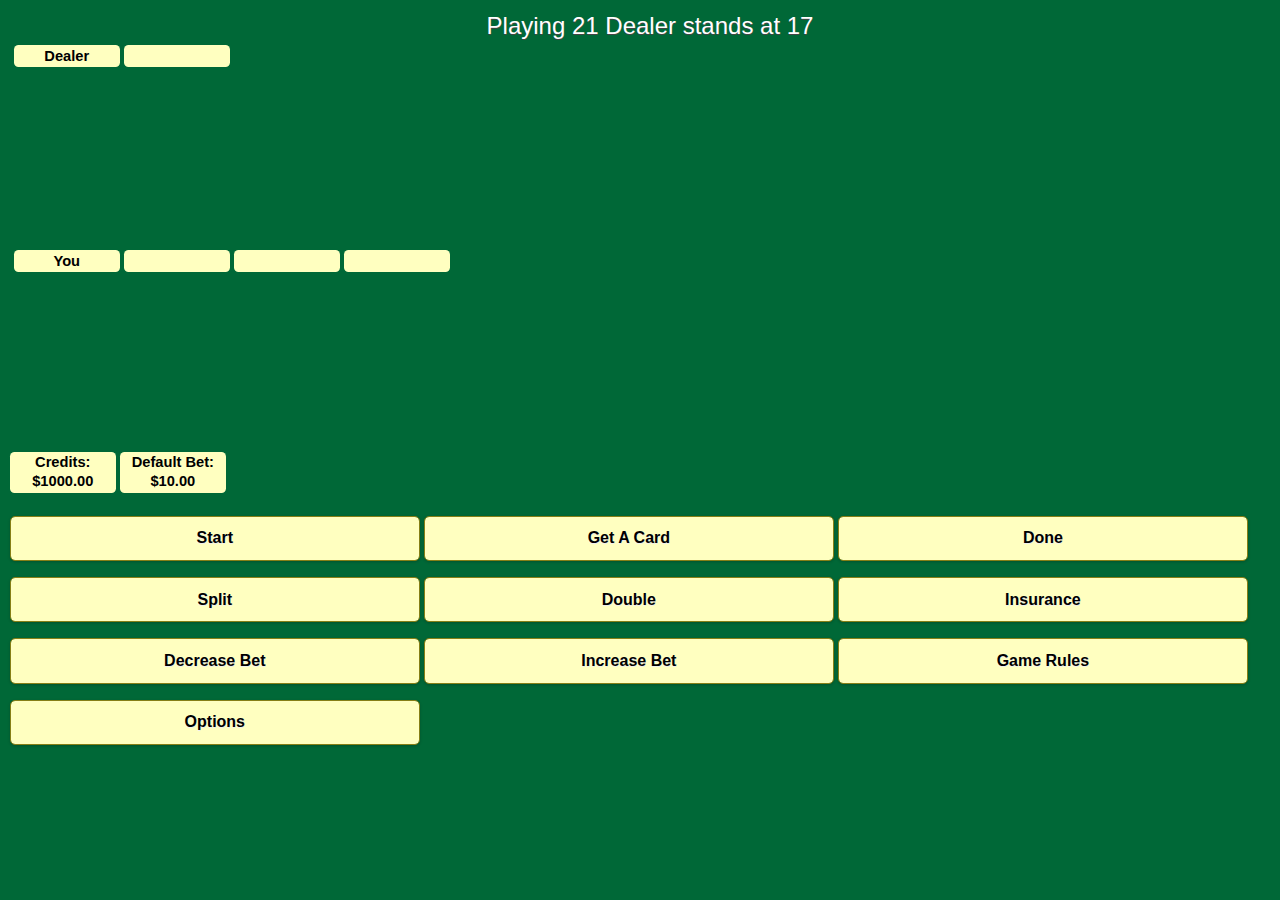
<file: index.html>
<!doctype html>
<!-- saved from url=(0051)http://www.brainjar.com/js/blackjack/blackjack.html -->
<html xmlns="http://www.w3.org/1999/xhtml" xml:lang="en" lang="en">
<head><meta http-equiv="Content-Type" content="text/html; charset=UTF-8">
<title>Math 21</title>
<link href="css/jquery.mobile-1.4.4.css" rel="stylesheet" type="text/css">
<link href="css/jquery.mobile.external-png-1.4.4.css" rel="stylesheet" type="text/css">
<link href="css/jquery.mobile.inline-png-1.4.4.css" rel="stylesheet" type="text/css">
<link href="css/jquery.mobile.icons-1.4.4.css" rel="stylesheet" type="text/css">
<link href="css/jquery.mobile.structure-1.4.4.css" rel="stylesheet" type="text/css">
<link href="css/math21.css" rel="stylesheet" type="text/css">
<link href="css/default.css" rel="stylesheet" type="text/css">
<script src="js/jquery-1.11.1.min.js"></script>
<script src="js/jquery.mobile-1.4.4.js"></script>
<script src="js/main.js"></script>
</head>
<body>


<div data-role="page" id="game">

    <div id="title" class="title"></div>
    <!-- Dealer's area. -->

    <div id="dealer" class="playingField">
        <span class="textBox name">Dealer</span>
        <span id="dealerScore" class="textBox">&nbsp;</span>
        <div id="dealerCards" class="cardArea"></div>
    </div>

    <!-- Main player's area. -->

    <div id="player0" class="playingField">
        <span class="textBox name">You</span>
        <span id="player0Score" class="textBox">&nbsp;</span>
        <span id="player0Bet" class="textBox dollars">&nbsp;</span>
        <span id="player0Result" class="textBox result">&nbsp;</span>
        <div id="player0Cards" class="cardArea"></div>
    </div>

    <!-- Areas for the player's split hands. -->

    <div id="player1" class="playingField" style="display:none;">
        <span class="textBox name">You</span>
        <span id="player1Score" class="textBox">&nbsp;</span>
        <span id="player1Bet" class="textBox dollars">&nbsp;</span>
        <span id="player1Result" class="textBox result">&nbsp;</span>
        <div id="player1Cards" class="cardArea"></div>
    </div>

    <div id="player2" class="playingField" style="display:none;">
        <span class="textBox name">You</span>
        <span id="player2Score" class="textBox">&nbsp;</span>
        <span id="player2Bet" class="textBox dollars">&nbsp;</span>
        <span id="player2Result" class="textBox result">&nbsp;</span>
        <div id="player2Cards" class="cardArea"></div>
    </div>

    <div id="player3" class="playingField" style="display:none;">
        <span class="textBox name">You</span>
        <span id="player3Score" class="textBox">&nbsp;</span>
        <span id="player3Bet" class="textBox dollars">&nbsp;</span>
        <span id="player3Result" class="textBox result">&nbsp;</span>
        <div id="player3Cards" class="cardArea"></div>
    </div>

    <!-- Game buttons. -->
<span id="credits" class="textBox dollars">Credits: $1000.00</span>
<span id="default" class="textBox dollars">Default Bet: $10.00</span>

    <div id="controlsArea">
        

        <button id="deal" data-role="button" onclick="startRound();">
           Start 
        </button>

        <button id="hit" data-role="button" onclick="playerHit();">
            Get A Card
        </button>

        <button id="stand" onclick="playerStand();">
            Done
        </button>

        <button id="split" onclick="playerSplit();">
            Split
        </button>

        <button id="double" onclick="playerDouble();">
            Double
        </button>

        <button id="insurance" onclick="offerInsurance();">
            Insurance
        </button>

        <button id="decrease" onclick="changeBet(-5);">
            Decrease Bet
        </button>

        <button id="increase" onclick="changeBet(+5);">
            Increase Bet
        </button>

        <button id="rules" onclick="window.location = '#rulesBox';">
            Game Rules
        </button>

        <button id="options" onclick="window.location = '#optionsDialog';showOptions();">
            Options
        </button>
    </div>
    <audio id="winAudio" src="audio/win.mp3"></audio>
    <audio id="loseAudio" src="audio/lose.mp3"></audio>
</div>

<div id="rulesBox" data-role="page">
    <button id="okRules" data-role="button" onclick="window.location = '#game';">
        OK
    </button>
    <div>
        <h3>Blackjack Rules</h3>

        <h4>Object</h4>

        <p>Blackjack is a betting game played against a dealer. The object is score
        more points than the dealer without going over 21.</p>

        <h4>Scoring</h4>

        <p>Points are totaled for each card in a hand. Face cards (Jack, Queen and
        King) count as 10 points, Aces may be counted as either one or 11. All other
        cards are counted according to their numeric value.</p>

        <p><i>When Aces are present in a hand, the total displayed to its right
        represents the highest score, not over 21, that could be made from those
        cards.</i></p>

        <h4>Game Play</h4>

        <p>To begin a round, the player places a bet (by hitting the "Deal" button)
        and both the player and the dealer are dealt two cards. The dealer's first
        card is dealt face down while all other cards are dealt face up.</p>

        <p>If the first two cards in a hand total 21, it's called a "blackjack" or
        "natural." The player wins with a blackjack unless the dealer also has a
        blackjack. If the dealer has a blackjack and the player doesn't, the player
        loses. If both have a blackjack, it is a tie ("push"). In any case, the round
        is over.</p>

        <p>When neither the dealer nor the player have blackjack, the player may take
        additional cards, one at a time ("hit"), until he or she reaches 21 or goes
        over ("busts"). The player may stop at any time ("stand"). The player loses
        if he or she busts.</p>

        <p>Otherwise, once the player stands, it is the dealer's turn and the
        dealer's down card is revealed. The dealer must hit if the point total is
        less than 17 and continue hitting until reaching 17 or more. If the dealer
        busts, the player wins.</p>

        <p>If neither the player or dealer busts, the player wins if his or her total
        is higher than the dealer's. If they tie, it is a push.</p>

        <h4>Betting</h4>

        <p>The player starts with $1000.00 credit (strictly play money) and may bet
        any amount between $5.00 and $100.00 in increments of $5.00. The player may
        change this bet amount between rounds.</p>

        <p>If the player wins with a blackjack, his or her bet is paid off at 3 to 2.
        Otherwise, the player is paid even money for a win. In the event of a push,
        the player's bet is returned.</p>

        <p>Note that a hand of three or more cards totaling 21 is not considered
        a blackjack. That is, if the player reaches 21 by hitting on a hand it is not
        an automatic win. If the player does win with such a hand, the bet is paid at
        even money.</p>

        <h4>Special Plays</h4>

        <p>After the initial deal, if neither the player nor dealer has a blackjack,
        the player has some additional options:</p>

        <ul>
            <li>The player may "split" if he or she has a pair (two cards of identical
            value, this includes any two face cards or a ten and any face card). See
            <i>Splits</i> below for details.</li>
            <li>The player may "double down," meaning that the player doubles his or
            her current bet and receives one and only one additional card.</li>
            <li>The player may "surrender," forfeiting the round and losing half of his
            or her original bet.</li>
        </ul>

        <p><i>Buttons are automatically enabled and disabled depending on what
        actions or options are valid at any point in the game according to the
        rules.</i></p>

        <h4>Insurance</h4>

        <p>On the initial deal, if the dealer's up card is an Ace, the player is
        offered "insurance." This is a side bet equal to half of the player's
        original bet. If the player buys insurance and the dealer has blackjack, the
        player is paid 2 to 1 on this side bet. If the player buys insurance and the
        dealer does not have blackjack, the side bet is lost. In either case, the
        round continues as before with the player's original bet.</p>

        <p><i>When prompted to buy insurance, click "OK" to purchase or "Cancel"
        to decline.</i></p>

        <h4>Splits</h4>

        <p>When the player is dealt a pair, he or she may split. One card is removed
        and placed in a new hand with a bet equal to the amount of the player's
        original bet.</p>

        <p>The split hands are then played individually as follows:</p>

        <ul>
            <li>An additional card is dealt to the hand.</li>
            <li>If Aces are split, only one additional card is given to each hand (see
            <i>House Rules</i> below). The player may not hit, split or double down
            afterwards.</li>
            <li>Otherwise, after the second card has been dealt the hand may be played
            as before (hit, stand, double down, etc.) except that the player may not
            surrender on a split hand.</li>
            <li>Pairs (other than Aces) may be resplit but there is a limit to the
            total number of times the player can split (see <i>House Rules</i>
            below).</li>
        </ul>

        <p>Once the player completes the first split hand (stands, doubles down or
        busts), the next hand is played and so on until all split hands have been
        played. Play then moves to the dealer as before.</p>

        <p>Note: If the additional card dealt to a split hand makes a total of 21, it
        is <i>not</i> considered a blackjack. In other words, it will pay at even
        money if the hand wins.</p>

        <p><i>When the player splits, the hand currently in play will be
        highlighted.</i></p>

        <p>Once the dealer busts or stands, each split hand is individually compared
        to the dealer's to determine a win, loss or push for the player. It is
        possible, for example, to beat the dealer on one hand but lose on the
        other.</p>

        <h4>House Rules</h4>

        <p>Blackjack rules can vary. The rules used in this game are based on typical
        Las Vegas casino rules:</p>

        <ul>
            <li>A four deck shoe is used. The player is notified whenever a new deck is
            put into play.</li>
            <li>The dealer may not hit on a soft 17, that is, when the dealer has a
            total of 17 using an Ace counted as 11.</li>
            <li>The player may double down on any initial two card hand.</li>
            <li>The player may split up to three times in any round (giving a possible
            total of four separate hands).</li>
            <li>If the player splits on Aces, only one additional card will be dealt to
            each split hand.</li>
            <li>Aces may not be resplit.</li>
        </ul>
    </div>
    <button id="okRules2" data-role="button" onclick="window.location = '#game';">
        OK
    </button>
</div>
<div id="optionsDialog" data-role="page">
    <div>
        <div>
            <label for="reshuffleOnDeal">Shuffle On Deal</label>
            <select name="reshuffleOnDeal" id="reshuffleOnDeal" data-role="flipswitch">
                <option value="off">Off</option>
                <option value="on">On</option>
            </select>
        </div>
        <div>
            <label for="numberOfDecks">Number of Decks</label>
            <input 
                type="range"
                id="numberOfDecks"
                min="1"
                max="6"
                step="1"
                oninput="saveOptions();"
            >
        </div>
        <div>
            <label for="targetNumberCount">Target Number</label>
            <input 
                type="range"
                id="targetNumber"
                min="15"
                max="45"
                step="1"
                oninput="saveOptions();"
            >
        </div>
        <div>
            <fieldset data-role="controlgroup" data-type="horizontal" id="aceValue">
                <legend>Ace Value</legend>
                <input type="radio" name="aceValue" id="aceValue0" value="standard">
                <label for="aceValue0">One or Eleven</label>
                <input type="radio" name="aceValue" id="aceValue1" value="kids">
                <label for="aceValue1">One</label>
            </fieldset>
        </div>
        <div>
            <label for="split">Show Split</label>
            <select name="split" id="showSplit" data-role="flipswitch">
                <option value="off">Off</option>
                <option value="on">On</option>
            </select>
        </div>
        <div>
            <label for="showDouble">Show Double</label>
            <select name="showDouble" id="showDouble" data-role="flipswitch">
                <option value="off">Off</option>
                <option value="on">On</option>
            </select>
        </div>
        <div>
            <label for="showInsurance">Show Insurance</label>
            <select name="showInsurance" id="showInsurance" data-role="flipswitch">
                <option value="off">Off</option>
                <option value="on">On</option>
            </select>
        </div>
        <div>
            <label for="showBetting">Show Betting</label>
            <select name="showBetting" id="showBetting" data-role="flipswitch">
                <option value="off">Off</option>
                <option value="on">On</option>
            </select>
        </div>
        <div>
            <label for="showCount">Show Card Counts</label>
            <select name="showCount" id="showCount" data-role="flipswitch">
                <option value="off">Off</option>
                <option value="on">On</option>
            </select>
        </div>
        <button id="saveOptions" data-role="button" onclick="closeOptions();">
            Save
        </button>

    </div>
</div>

</body></html>
</file>
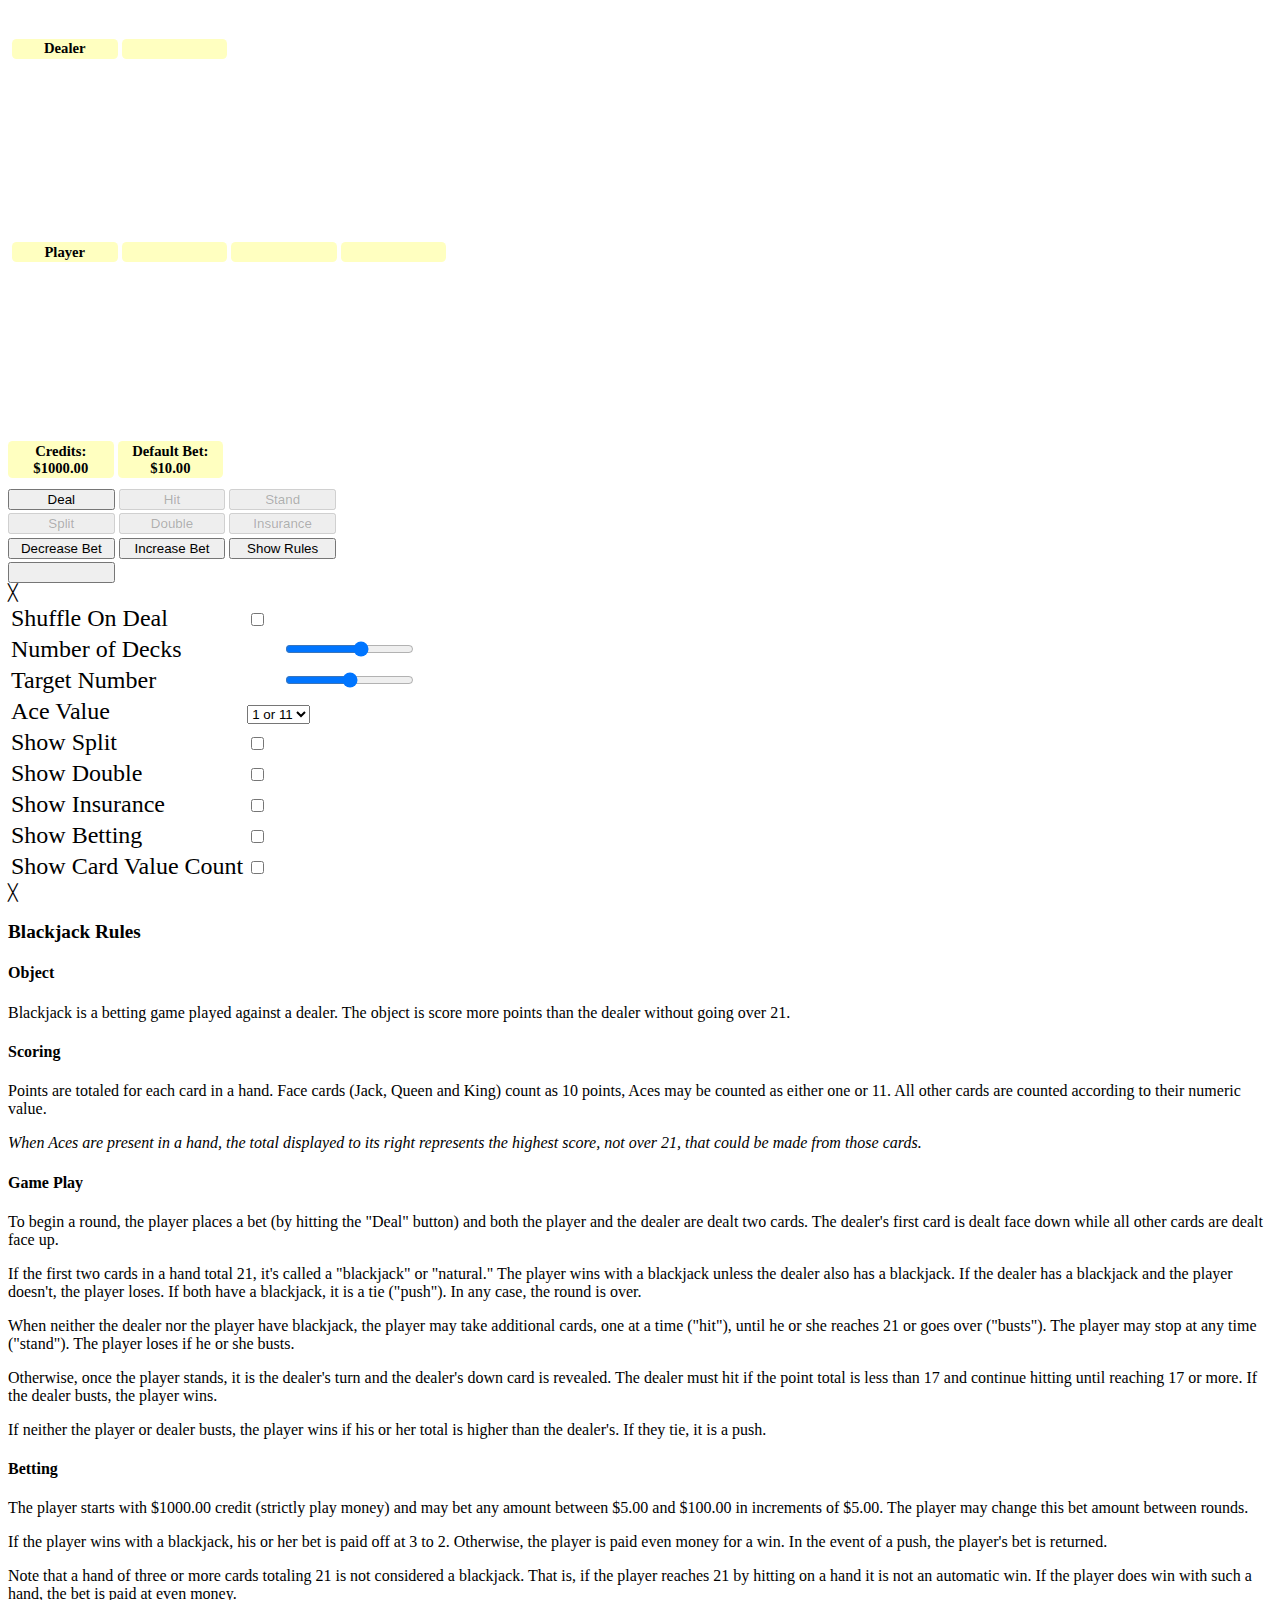
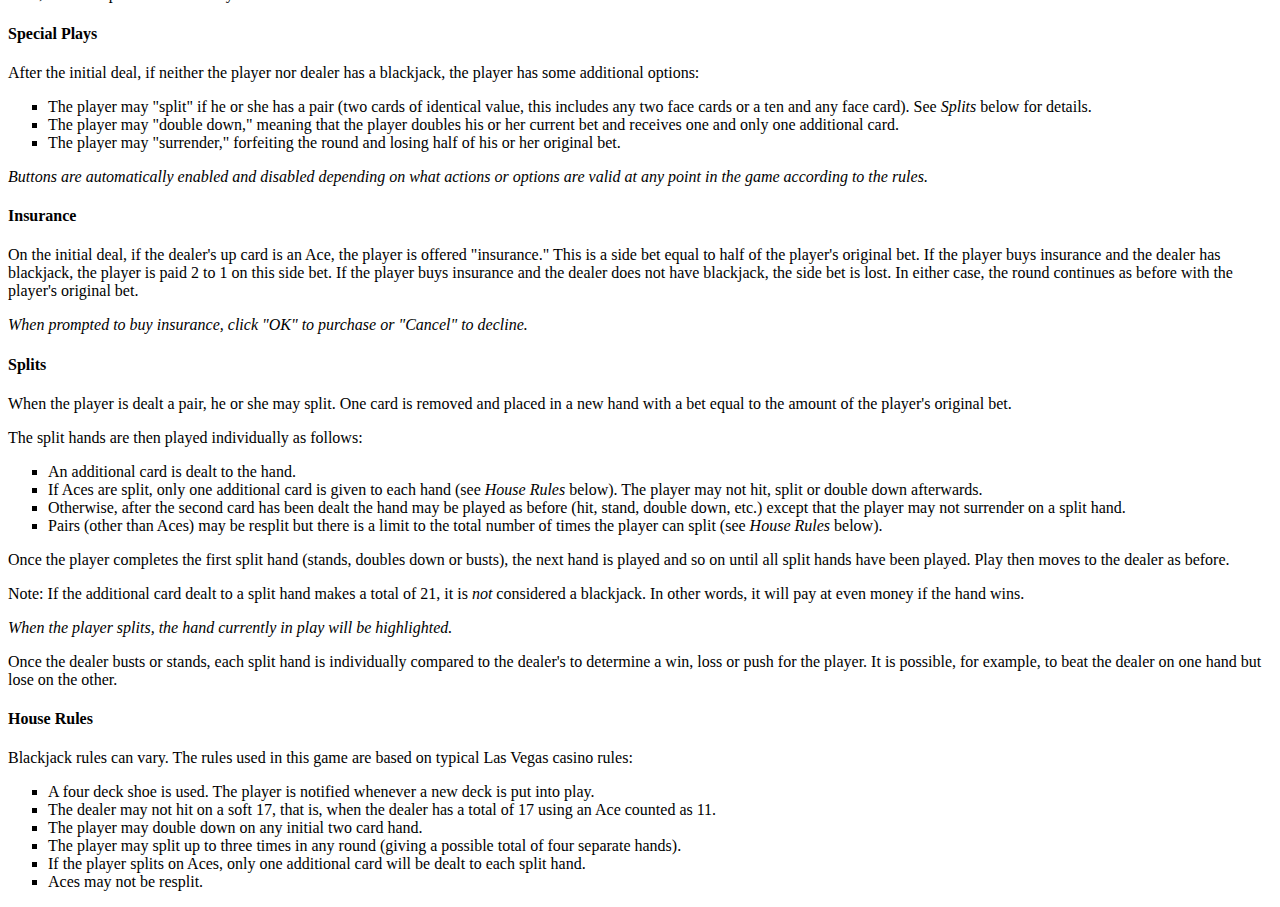
<file: blackjack.html>
<!doctype html>
<!-- saved from url=(0051)http://www.brainjar.com/js/blackjack/blackjack.html -->
<html xmlns="http://www.w3.org/1999/xhtml" xml:lang="en" lang="en">
<head><meta http-equiv="Content-Type" content="text/html; charset=UTF-8">
<title>BrainJar.com: Blackjack</title>

<link href="css/default.css" rel="stylesheet" type="text/css">
<script src="js/main.js"></script>
</head>
<body>
<div id="title" class="title"></div>
<!-- Dealer's area. -->

<div id="dealer" class="playingField">
    <span class="textBox name">Dealer</span>
    <span id="dealerScore" class="textBox">&nbsp;</span>
    <div id="dealerCards" class="cardArea"></div>
</div>

<!-- Main player's area. -->

<div id="player0" class="playingField">
    <span class="textBox name">Player</span>
    <span id="player0Score" class="textBox">&nbsp;</span>
    <span id="player0Bet" class="textBox dollars">&nbsp;</span>
    <span id="player0Result" class="textBox result">&nbsp;</span>
    <div id="player0Cards" class="cardArea"></div>
</div>

<!-- Areas for the player's split hands. -->

<div id="player1" class="playingField" style="display:none;">
    <span class="textBox name">Player</span>
    <span id="player1Score" class="textBox">&nbsp;</span>
    <span id="player1Bet" class="textBox dollars">&nbsp;</span>
    <span id="player1Result" class="textBox result">&nbsp;</span>
    <div id="player1Cards" class="cardArea"></div>
</div>

<div id="player2" class="playingField" style="display:none;">
    <span class="textBox name">Player</span>
    <span id="player2Score" class="textBox">&nbsp;</span>
    <span id="player2Bet" class="textBox dollars">&nbsp;</span>
    <span id="player2Result" class="textBox result">&nbsp;</span>
    <div id="player2Cards" class="cardArea"></div>
</div>

<div id="player3" class="playingField" style="display:none;">
    <span class="textBox name">Player</span>
    <span id="player3Score" class="textBox">&nbsp;</span>
    <span id="player3Bet" class="textBox dollars">&nbsp;</span>
    <span id="player3Result" class="textBox result">&nbsp;</span>
    <div id="player3Cards" class="cardArea"></div>
</div>

<!-- Game buttons. -->

<form id="controls" action="">
    <div id="controlsArea">
        <span id="credits" class="textBox dollars">Credits: $1000.00</span>
        <span id="default" class="textBox dollars">Default Bet: $10.00</span>
        <br>
        <input id="deal" class="button" type="reset" value="Deal" onclick="startRound();return false;">
        <input id="hit" class="button" type="reset" value="Hit" onclick="playerHit();return false;" disabled="disabled">
        <input id="stand" class="button" type="reset" value="Stand" onclick="playerStand();return false;" disabled="disabled">
        <br>
        <input id="split" class="button" type="reset" value="Split" onclick="playerSplit();return false;" disabled="disabled">
        <input id="double" class="button" type="reset" value="Double" onclick="playerDouble();return false;" disabled="disabled">
        <input id="insurance" class="button" type="reset" value="Insurance" onclick="offerInsurance();return false;" disabled="disabled">
        <br>
        <input id="decrease" class="button" type="reset" value="Decrease Bet" onclick="changeBet(-5);return false;">
        <input id="increase" class="button" type="reset" value="Increase Bet" onclick="changeBet(+5);return false;">
        <input id="rules" class="button" type="reset" value="Show Rules" onclick="toggleRules();return false;">
        <br>
        <input id="options" class="button" type="reset" value="" onclick="showOptions();return false;">
    </div>
</form>

<div id="optionsDialog">
    <div>
        <span class="closeBox" onclick="closeOptions();">&#x2573;</span>
        <table>
            <tr>
                <td>
                    Shuffle On Deal
                </td>
                <td>
                    <input id="reshuffleOnDeal" type="checkbox">
                </td>
            </tr>
            <tr>
                <td>
                    Number of Decks
                </td>
                <td>
                    <span id="numberOfDecksCount" class="count"></span>
                    <input 
                        type="range"
                        id="numberOfDecks"
                        min="1"
                        max="6"
                        step="1"
                        oninput="saveOptions();"
                    >
                </td>
            </tr>
            <tr>
                <td>
                    Target Number
                </td>
                <td>
                    <span id="targetNumberCount" class="count"></span>
                    <input
                        type="range"
                        id="targetNumber"
                        min="15"
                        max="45"
                        step="1"
                        oninput="saveOptions();"
                    >
                </td>
            </tr>
            <tr>
                <td>
                    Ace Value
                </td>
                <td>
                    <select id="aceValue">
                        <option value='standard'>1 or 11</option>
                        <option value='kids'>1</option>
                    </select>
                </td>
            </tr>
            <tr>
                <td>
                    Show Split
                </td>
                <td>
                    <input id="showSplit" type="checkbox">
                </td>
            </tr>
            <tr>
                <td>
                    Show Double
                </td>
                <td>
                    <input id="showDouble" type="checkbox">
                </td>
            </tr>
            <tr>
                <td>
                    Show Insurance
                </td>
                <td>
                    <input id="showInsurance" type="checkbox">
                </td>
            </tr>
            <tr>
                <td>
                    Show Betting
                </td>
                <td>
                    <input id="showBetting" type="checkbox">
                </td>
            </tr>
            <tr>
                <td>
                    Show Card Value Count
                </td>
                <td>
                    <input id="showCount" type="checkbox">
                </td>
            </tr>
        </table>
    </div>
</div>

<!-- Rules text. -->

<div id="rulesBox">
    <div>
        <span class="closeBox" onclick="closeRules();">&#x2573;</span>
        <h3>Blackjack Rules</h3>

        <h4>Object</h4>

        <p>Blackjack is a betting game played against a dealer. The object is score
        more points than the dealer without going over 21.</p>

        <h4>Scoring</h4>

        <p>Points are totaled for each card in a hand. Face cards (Jack, Queen and
        King) count as 10 points, Aces may be counted as either one or 11. All other
        cards are counted according to their numeric value.</p>

        <p><i>When Aces are present in a hand, the total displayed to its right
        represents the highest score, not over 21, that could be made from those
        cards.</i></p>

        <h4>Game Play</h4>

        <p>To begin a round, the player places a bet (by hitting the "Deal" button)
        and both the player and the dealer are dealt two cards. The dealer's first
        card is dealt face down while all other cards are dealt face up.</p>

        <p>If the first two cards in a hand total 21, it's called a "blackjack" or
        "natural." The player wins with a blackjack unless the dealer also has a
        blackjack. If the dealer has a blackjack and the player doesn't, the player
        loses. If both have a blackjack, it is a tie ("push"). In any case, the round
        is over.</p>

        <p>When neither the dealer nor the player have blackjack, the player may take
        additional cards, one at a time ("hit"), until he or she reaches 21 or goes
        over ("busts"). The player may stop at any time ("stand"). The player loses
        if he or she busts.</p>

        <p>Otherwise, once the player stands, it is the dealer's turn and the
        dealer's down card is revealed. The dealer must hit if the point total is
        less than 17 and continue hitting until reaching 17 or more. If the dealer
        busts, the player wins.</p>

        <p>If neither the player or dealer busts, the player wins if his or her total
        is higher than the dealer's. If they tie, it is a push.</p>

        <h4>Betting</h4>

        <p>The player starts with $1000.00 credit (strictly play money) and may bet
        any amount between $5.00 and $100.00 in increments of $5.00. The player may
        change this bet amount between rounds.</p>

        <p>If the player wins with a blackjack, his or her bet is paid off at 3 to 2.
        Otherwise, the player is paid even money for a win. In the event of a push,
        the player's bet is returned.</p>

        <p>Note that a hand of three or more cards totaling 21 is not considered
        a blackjack. That is, if the player reaches 21 by hitting on a hand it is not
        an automatic win. If the player does win with such a hand, the bet is paid at
        even money.</p>

        <h4>Special Plays</h4>

        <p>After the initial deal, if neither the player nor dealer has a blackjack,
        the player has some additional options:</p>

        <ul>
            <li>The player may "split" if he or she has a pair (two cards of identical
            value, this includes any two face cards or a ten and any face card). See
            <i>Splits</i> below for details.</li>
            <li>The player may "double down," meaning that the player doubles his or
            her current bet and receives one and only one additional card.</li>
            <li>The player may "surrender," forfeiting the round and losing half of his
            or her original bet.</li>
        </ul>

        <p><i>Buttons are automatically enabled and disabled depending on what
        actions or options are valid at any point in the game according to the
        rules.</i></p>

        <h4>Insurance</h4>

        <p>On the initial deal, if the dealer's up card is an Ace, the player is
        offered "insurance." This is a side bet equal to half of the player's
        original bet. If the player buys insurance and the dealer has blackjack, the
        player is paid 2 to 1 on this side bet. If the player buys insurance and the
        dealer does not have blackjack, the side bet is lost. In either case, the
        round continues as before with the player's original bet.</p>

        <p><i>When prompted to buy insurance, click "OK" to purchase or "Cancel"
        to decline.</i></p>

        <h4>Splits</h4>

        <p>When the player is dealt a pair, he or she may split. One card is removed
        and placed in a new hand with a bet equal to the amount of the player's
        original bet.</p>

        <p>The split hands are then played individually as follows:</p>

        <ul>
            <li>An additional card is dealt to the hand.</li>
            <li>If Aces are split, only one additional card is given to each hand (see
            <i>House Rules</i> below). The player may not hit, split or double down
            afterwards.</li>
            <li>Otherwise, after the second card has been dealt the hand may be played
            as before (hit, stand, double down, etc.) except that the player may not
            surrender on a split hand.</li>
            <li>Pairs (other than Aces) may be resplit but there is a limit to the
            total number of times the player can split (see <i>House Rules</i>
            below).</li>
        </ul>

        <p>Once the player completes the first split hand (stands, doubles down or
        busts), the next hand is played and so on until all split hands have been
        played. Play then moves to the dealer as before.</p>

        <p>Note: If the additional card dealt to a split hand makes a total of 21, it
        is <i>not</i> considered a blackjack. In other words, it will pay at even
        money if the hand wins.</p>

        <p><i>When the player splits, the hand currently in play will be
        highlighted.</i></p>

        <p>Once the dealer busts or stands, each split hand is individually compared
        to the dealer's to determine a win, loss or push for the player. It is
        possible, for example, to beat the dealer on one hand but lose on the
        other.</p>

        <h4>House Rules</h4>

        <p>Blackjack rules can vary. The rules used in this game are based on typical
        Las Vegas casino rules:</p>

        <ul>
            <li>A four deck shoe is used. The player is notified whenever a new deck is
            put into play.</li>
            <li>The dealer may not hit on a soft 17, that is, when the dealer has a
            total of 17 using an Ace counted as 11.</li>
            <li>The player may double down on any initial two card hand.</li>
            <li>The player may split up to three times in any round (giving a possible
            total of four separate hands).</li>
            <li>If the player splits on Aces, only one additional card will be dealt to
            each split hand.</li>
            <li>Aces may not be resplit.</li>
        </ul>
    </div>
</div>
<audio id="winAudio" src="audio/win.mp3"></audio>
<audio id="loseAudio" src="audio/lose.mp3"></audio>

</body></html>
</file>
<file: css/default.css>
/******************************************************************************
* Defines default styles for site pages.                                      *
******************************************************************************/

.ui-page {
  padding: 10px;
}

a {
  text-decoration: none;
}

a:hover {
  text-decoration: underline;
}


h2 {
  font-size: 140%;
}

h3 {
  font-size: 120%;
}

h4 {
  font-size: 100%;
}

pre {
  
  font-size: 80%;
}

td, th {
  
  font-size: 1.5em;
  text-align: left;
  vertical-align: top;
}

th {
  font-weight: bold;
  vertical-align: bottom;
}

ul {
  list-style-type: square;
}

#demoBox {
  border-color: #000000;
  border-style: solid;
  border-width: 1px;
  padding: 8px;
  width: 24em;
}

.footer {
  margin-bottom: 0px;
  text-align: center;
}

/* Boxed table styles */

table.boxed {
  border-spacing: 2px;
  empty-cells: hide;
}

td.boxed, th.boxed, th.boxedHeader {
  background-color: #ffffff;
  border-color: #000000;
  border-style: solid;
  border-width: 1px;
  color: #000000;
  padding: 2px;
  padding-left: 8px;
  padding-right: 8px;
}

th.boxed {
  background-color: #c0c0c0;
}

th.boxedHeader {
  background-color: #808080;
  color: #ffffff;
}


/******************************************************************************
* Styles for page and game areas.                                             *
******************************************************************************/

.count {
  display: inline-block;
  width: 30px;
}

.infoDiv {
    margin-left: 35px;
    color: yellow;
}
#header
{
    color: black;
    margin-bottom: 1ex;
    padding: 4px 1em;
}

#header h2
{
    margin: 0px;
    padding: 0px;
}

.playingField span, #credits, #default {
    display: inline-block;
}

.playingField {
    color: #000000;
    margin-bottom: 8px;
    padding: 4px;
    text-align: left;
}

.activeField {
    background-color: #60c060;
}

.cardArea {
    font-size: 20pt;
    height: 6em;
    position: relative;
}

.textBox {
    background-color: #FFFFC0;
    color: black;
    text-shadow: none;
    font-size: 11pt;
    font-weight: bold;
    margin-bottom: .5em;
    padding: .1em;
    text-align: center;
    width: 7em;
    border-radius: .3125em
}


#controlsArea {
    margin-top: 0.5em;
    text-align: left;
}

input.button {
    margin-top: .25em;
    width: 8em;
}

/******************************************************************************
* Playing card styles.                                                        *
******************************************************************************/

.card {
    background-image: url("../img/cardback.gif");
    border-color: #808080 #000000 #000000 #808080;
    border-width: 1px;
    border-style: solid;
    font-size: 20pt;
    position: absolute;
    width:  3.75em;
    height: 5.00em;
}

.front {
    background-color: #ffffff;
    color: #000000;
    position: absolute;
    width: 100%;
    height: 100%;
}

.red { color: #ff0000; }

.index {
    font-size: 50%;
    font-weight: bold;
    text-align: center;
    position: absolute;
    left: 0.25em;
    top:  0.25em;
}

.ace {
    font-size: 300%;
    position: absolute;
    left: 0.325em;
    top:  0.250em;
}

.face {
    border: 1px solid #000000;
    position: absolute;
    left: 0.50em;
    top:  0.45em;
    width:  2.6em;
    height: 4.0em;
}

.spotA1 { position: absolute; left: 0.60em; top: 0.5em; }
.spotA2 { position: absolute; left: 0.60em; top: 1.5em; }
.spotA3 { position: absolute; left: 0.60em; top: 2.0em; }
.spotA4 { position: absolute; left: 0.60em; top: 2.5em; }
.spotA5 { position: absolute; left: 0.60em; top: 3.5em; }

.spotB1 { position: absolute; left: 1.55em; top: 0.5em; }
.spotB2 { position: absolute; left: 1.55em; top: 1.0em; }
.spotB3 { position: absolute; left: 1.55em; top: 2.0em; }
.spotB4 { position: absolute; left: 1.55em; top: 3.0em; }
.spotB5 { position: absolute; left: 1.55em; top: 3.5em; }

.spotC1 { position: absolute; left: 2.50em; top: 0.5em; }
.spotC2 { position: absolute; left: 2.50em; top: 1.5em; }
.spotC3 { position: absolute; left: 2.50em; top: 2.0em; }
.spotC4 { position: absolute; left: 2.50em; top: 2.5em; }
.spotC5 { position: absolute; left: 2.50em; top: 3.5em; }

.title {
    font-size: 1.5em;
    color: black;
    color: white;
    text-align: center;
}

button.ui-btn {
  width: 32%;
  display: inline-block;
}
</file>
<file: css/math21.css>
/*!
* jQuery Mobile 1.4.3
* Git HEAD hash: b9c6473e3d90af26570e6f14e5a0307897ab385c <> Date: Tue Jul 1 2014 15:37:36 UTC
* http://jquerymobile.com
*
* Copyright 2010, 2014 jQuery Foundation, Inc. and othercontributors
* Released under the MIT license.
* http://jquery.org/license
*
*/


/* Globals */
/* Font
-----------------------------------------------------------------------------------------------------------*/
html {
	font-size: 100%;
}
body,
input,
select,
textarea,
button,
.ui-btn {
	font-size: 1em;
	line-height: 1.3;
	        font-family: sans-serif /*{global-font-family}*/;
}
legend,
.ui-input-text input,
.ui-input-search input {
	color: inherit;
	text-shadow: inherit;
}
/* Form labels (overrides font-weight bold in bars, and mini font-size) */
.ui-mobile label,
div.ui-controlgroup-label {
	font-weight: normal;
	font-size: 16px;
}
/* Separators
-----------------------------------------------------------------------------------------------------------*/
/* Field contain separator (< 28em) */
.ui-field-contain {
	border-bottom-color: #828282;
	border-bottom-color: rgba(0,0,0,.15);
	border-bottom-width: 1px;
	border-bottom-style: solid;
}
/* Table opt-in classes: strokes between each row, and alternating row stripes */
/* Classes table-stroke and table-stripe are deprecated in 1.4. */
.table-stroke thead th,
.table-stripe thead th,
.table-stripe tbody tr:last-child {
	border-bottom: 1px solid #d6d6d6; /* non-RGBA fallback */
	border-bottom: 1px solid rgba(0,0,0,.1);
}
.table-stroke tbody th,
.table-stroke tbody td {
	border-bottom: 1px solid #e6e6e6; /* non-RGBA fallback  */
	border-bottom: 1px solid rgba(0,0,0,.05);
}
.table-stripe.table-stroke tbody tr:last-child th,
.table-stripe.table-stroke tbody tr:last-child td {
	border-bottom: 0;
}
.table-stripe tbody tr:nth-child(odd) td,
.table-stripe tbody tr:nth-child(odd) th {
	background-color: #eeeeee; /* non-RGBA fallback  */
	background-color: rgba(0,0,0,.04);
}
/* Buttons
-----------------------------------------------------------------------------------------------------------*/
.ui-btn,
label.ui-btn {
	font-weight: bold;
	border-width: 1px;
	border-style: solid;
}
.ui-btn {
	text-decoration: none !important;
}
.ui-btn-active {
	cursor: pointer;
}
/* Corner rounding
-----------------------------------------------------------------------------------------------------------*/
/* Class ui-btn-corner-all deprecated in 1.4 */
.ui-corner-all {
	-webkit-border-radius: .6em /*{global-radii-blocks}*/;
	border-radius: .6em /*{global-radii-blocks}*/;
}
/* Buttons */
.ui-btn-corner-all,
.ui-btn.ui-corner-all,
/* Slider track */
.ui-slider-track.ui-corner-all,
/* Flipswitch */
.ui-flipswitch.ui-corner-all,
/* Count bubble */
.ui-li-count {
	-webkit-border-radius: .3125em /*{global-radii-buttons}*/;
	border-radius: .3125em /*{global-radii-buttons}*/;
}
/* Icon-only buttons */
.ui-btn-icon-notext.ui-btn-corner-all,
.ui-btn-icon-notext.ui-corner-all {
	-webkit-border-radius: 1em;
	border-radius: 1em;
}
/* Radius clip workaround for cleaning up corner trapping */
.ui-btn-corner-all,
.ui-corner-all {
	-webkit-background-clip: padding;
	background-clip: padding-box;
}
/* Popup arrow */
.ui-popup.ui-corner-all > .ui-popup-arrow-guide {
	left: .6em /*{global-radii-blocks}*/;
	right: .6em /*{global-radii-blocks}*/;
	top: .6em /*{global-radii-blocks}*/;
	bottom: .6em /*{global-radii-blocks}*/;
}
/* Shadow
-----------------------------------------------------------------------------------------------------------*/
.ui-shadow {
	-webkit-box-shadow: 0 1px 3px /*{global-box-shadow-size}*/ rgba(0,0,0,.2) /*{global-box-shadow-color}*/;
	-moz-box-shadow: 0 1px 3px /*{global-box-shadow-size}*/ rgba(0,0,0,.2) /*{global-box-shadow-color}*/;
	box-shadow: 0 1px 3px /*{global-box-shadow-size}*/ rgba(0,0,0,.2) /*{global-box-shadow-color}*/;
}
.ui-shadow-inset {
	-webkit-box-shadow: inset 0 1px 3px /*{global-box-shadow-size}*/ rgba(0,0,0,.2) /*{global-box-shadow-color}*/;
	-moz-box-shadow: inset 0 1px 3px /*{global-box-shadow-size}*/ rgba(0,0,0,.2) /*{global-box-shadow-color}*/;
	box-shadow: inset 0 1px 3px /*{global-box-shadow-size}*/ rgba(0,0,0,.2) /*{global-box-shadow-color}*/;
}
.ui-overlay-shadow {
	-webkit-box-shadow: 0 0 12px 		rgba(0,0,0,.6);
	-moz-box-shadow: 0 0 12px 			rgba(0,0,0,.6);
	box-shadow: 0 0 12px 				rgba(0,0,0,.6);
}
/* Icons
-----------------------------------------------------------------------------------------------------------*/
.ui-btn-icon-left:after,
.ui-btn-icon-right:after,
.ui-btn-icon-top:after,
.ui-btn-icon-bottom:after,
.ui-btn-icon-notext:after {
	background-color: #666666 /*{global-icon-color}*/;
	background-color: rgba(0,0,0,.15) /*{global-icon-disc}*/;
	background-position: center center;
	background-repeat: no-repeat;
	-webkit-border-radius: 1em;
	border-radius: 1em;
}
/* Alt icons */
.ui-alt-icon.ui-btn:after,
.ui-alt-icon .ui-btn:after,
html .ui-alt-icon.ui-checkbox-off:after,
html .ui-alt-icon.ui-radio-off:after,
html .ui-alt-icon .ui-checkbox-off:after,
html .ui-alt-icon .ui-radio-off:after {
	background-color: #666666 /*{global-icon-color}*/;
	background-color: rgba(0,0,0,.15) /*{global-icon-disc}*/;
}
/* No disc */
.ui-nodisc-icon.ui-btn:after,
.ui-nodisc-icon .ui-btn:after {
	background-color: transparent;
}
/* Icon shadow */
.ui-shadow-icon.ui-btn:after,
.ui-shadow-icon .ui-btn:after {
	-webkit-box-shadow: 0 1px 0 rgba(255,255,255,.3) /*{global-icon-shadow}*/;
	-moz-box-shadow: 0 1px 0 rgba(255,255,255,.3) /*{global-icon-shadow}*/;
	box-shadow: 0 1px 0 rgba(255,255,255,.3) /*{global-icon-shadow}*/;
}
/* Checkbox and radio */
.ui-btn.ui-checkbox-off:after,
.ui-btn.ui-checkbox-on:after,
.ui-btn.ui-radio-off:after,
.ui-btn.ui-radio-on:after {
	display: block;
	width: 18px;
	height: 18px;
	margin: -9px 2px 0 2px;
}
.ui-checkbox-off:after,
.ui-btn.ui-radio-off:after {
	filter: Alpha(Opacity=30);
	opacity: .3;
}
.ui-btn.ui-checkbox-off:after,
.ui-btn.ui-checkbox-on:after {
	-webkit-border-radius: .1875em;
	border-radius: .1875em;
}
.ui-btn.ui-checkbox-off:after {
	background-color: #666;
	background-color: rgba(0,0,0,.3);
}
.ui-radio .ui-btn.ui-radio-on:after {
	background-image: none;
	background-color: #fff;
	width: 8px;
	height: 8px;
	border-width: 5px;
	border-style: solid; 
}
.ui-alt-icon.ui-btn.ui-radio-on:after,
.ui-alt-icon .ui-btn.ui-radio-on:after {
	background-color: #000;
}
/* Loader */
.ui-icon-loading {
	background: url("images/ajax-loader.gif");
	background-size: 2.875em 2.875em;
}
/* Swatches */
/* A
-----------------------------------------------------------------------------------------------------------*/
/* Bar: Toolbars, dividers, slider track */
.ui-bar-a,
.ui-page-theme-a .ui-bar-inherit,
html .ui-bar-a .ui-bar-inherit,
html .ui-body-a .ui-bar-inherit,
html body .ui-group-theme-a .ui-bar-inherit {
	background-color: #e9e9e9 /*{a-bar-background-color}*/;
	border-color: #dddddd /*{a-bar-border}*/;
	color: #333333 /*{a-bar-color}*/;
	text-shadow: 0 /*{a-bar-shadow-x}*/ 1px /*{a-bar-shadow-y}*/ 0 /*{a-bar-shadow-radius}*/ #eeeeee /*{a-bar-shadow-color}*/;
	font-weight: bold;
}
.ui-bar-a {
	border-width: 1px;
	border-style: solid;
}
/* Page and overlay */
.ui-overlay-a,
.ui-page-theme-a,
.ui-page-theme-a .ui-panel-wrapper {
	background-color: #006837 /*{a-page-background-color}*/;
	border-color: #006837 /*{a-page-border}*/;
	color: #ffffff /*{a-page-color}*/;
	text-shadow: 0 /*{a-page-shadow-x}*/ 1px /*{a-page-shadow-y}*/ 0 /*{a-page-shadow-radius}*/ #444444 /*{a-page-shadow-color}*/;
}
/* Body: Read-only lists, text inputs, collapsible content */
.ui-body-a,
.ui-page-theme-a .ui-body-inherit,
html .ui-bar-a .ui-body-inherit,
html .ui-body-a .ui-body-inherit,
html body .ui-group-theme-a .ui-body-inherit,
html .ui-panel-page-container-a {
	background-color: #ffffff /*{a-body-background-color}*/;
	border-color: #dddddd /*{a-body-border}*/;
	color: #000000 /*{a-body-color}*/;
	text-shadow: 0 /*{a-body-shadow-x}*/ 1px /*{a-body-shadow-y}*/ 0 /*{a-body-shadow-radius}*/ #f3f3f3 /*{a-body-shadow-color}*/;
}
.ui-body-a {
	border-width: 1px;
	border-style: solid;
}
/* Links */
.ui-page-theme-a a,
html .ui-bar-a a,
html .ui-body-a a,
html body .ui-group-theme-a a {
	color: #3388cc /*{a-link-color}*/;
	font-weight: bold;
}
.ui-page-theme-a a:visited,
html .ui-bar-a a:visited,
html .ui-body-a a:visited,
html body .ui-group-theme-a a:visited {
    color: #3388cc /*{a-link-visited}*/;
}
.ui-page-theme-a a:hover,
html .ui-bar-a a:hover,
html .ui-body-a a:hover,
html body .ui-group-theme-a a:hover {
	color: #005599 /*{a-link-hover}*/;
}
.ui-page-theme-a a:active,
html .ui-bar-a a:active,
html .ui-body-a a:active,
html body .ui-group-theme-a a:active {
	color: #005599 /*{a-link-active}*/;
}
/* Button up */
.ui-page-theme-a .ui-btn,
html .ui-bar-a .ui-btn,
html .ui-body-a .ui-btn,
html body .ui-group-theme-a .ui-btn,
html head + body .ui-btn.ui-btn-a,
/* Button visited */
.ui-page-theme-a .ui-btn:visited,
html .ui-bar-a .ui-btn:visited,
html .ui-body-a .ui-btn:visited,
html body .ui-group-theme-a .ui-btn:visited,
html head + body .ui-btn.ui-btn-a:visited {
	background-color: #ffffc0 /*{a-bup-background-color}*/;
	border-color: #867f16 /*{a-bup-border}*/;
	color: #000000 /*{a-bup-color}*/;
	text-shadow: 0 /*{a-bup-shadow-x}*/ 1px /*{a-bup-shadow-y}*/ 0 /*{a-bup-shadow-radius}*/ #eeeeee /*{a-bup-shadow-color}*/;
}
/* Button hover */
.ui-page-theme-a .ui-btn:hover,
html .ui-bar-a .ui-btn:hover,
html .ui-body-a .ui-btn:hover,
html body .ui-group-theme-a .ui-btn:hover,
html head + body .ui-btn.ui-btn-a:hover {
	background-color: #FFFF2e /*{a-bhover-background-color}*/;
	border-color: #8c8c19 /*{a-bhover-border}*/;
	color: #000000 /*{a-bhover-color}*/;
	text-shadow: 0 /*{a-bhover-shadow-x}*/ 1px /*{a-bhover-shadow-y}*/ 0 /*{a-bhover-shadow-radius}*/ #eeeeee /*{a-bhover-shadow-color}*/;
}
/* Button down */
.ui-page-theme-a .ui-btn:active,
html .ui-bar-a .ui-btn:active,
html .ui-body-a .ui-btn:active,
html body .ui-group-theme-a .ui-btn:active,
html head + body .ui-btn.ui-btn-a:active {
	background-color: #FFFF2e /*{a-bdown-background-color}*/;
	border-color: #8c8c19 /*{a-bdown-border}*/;
	color: #000000 /*{a-bdown-color}*/;
	text-shadow: 0 /*{a-bdown-shadow-x}*/ 1px /*{a-bdown-shadow-y}*/ 0 /*{a-bdown-shadow-radius}*/ #eeeeee /*{a-bdown-shadow-color}*/;
}
/* Active button */
.ui-page-theme-a .ui-btn.ui-btn-active,
html .ui-bar-a .ui-btn.ui-btn-active,
html .ui-body-a .ui-btn.ui-btn-active,
html body .ui-group-theme-a .ui-btn.ui-btn-active,
html head + body .ui-btn.ui-btn-a.ui-btn-active,
/* Active checkbox icon */
.ui-page-theme-a .ui-checkbox-on:after,
html .ui-bar-a .ui-checkbox-on:after,
html .ui-body-a .ui-checkbox-on:after,
html body .ui-group-theme-a .ui-checkbox-on:after,
.ui-btn.ui-checkbox-on.ui-btn-a:after,
/* Active flipswitch background */
.ui-page-theme-a .ui-flipswitch-active,
html .ui-bar-a .ui-flipswitch-active,
html .ui-body-a .ui-flipswitch-active,
html body .ui-group-theme-a .ui-flipswitch-active,
html body .ui-flipswitch.ui-bar-a.ui-flipswitch-active,
/* Active slider track */
.ui-page-theme-a .ui-slider-track .ui-btn-active,
html .ui-bar-a .ui-slider-track .ui-btn-active,
html .ui-body-a .ui-slider-track .ui-btn-active,
html body .ui-group-theme-a .ui-slider-track .ui-btn-active,
html body div.ui-slider-track.ui-body-a .ui-btn-active {
	background-color: #3388cc /*{a-active-background-color}*/;
	border-color: #3388cc /*{a-active-border}*/;
	color: #ffffff /*{a-active-color}*/;
	text-shadow: 0 /*{a-active-shadow-x}*/ 1px /*{a-active-shadow-y}*/ 0 /*{a-active-shadow-radius}*/ #005599 /*{a-active-shadow-color}*/;
}
/* Active radio button icon */
.ui-page-theme-a .ui-radio-on:after,
html .ui-bar-a .ui-radio-on:after,
html .ui-body-a .ui-radio-on:after,
html body .ui-group-theme-a .ui-radio-on:after,
.ui-btn.ui-radio-on.ui-btn-a:after {
	border-color: #3388cc /*{a-active-background-color}*/;
}
/* Focus */
.ui-page-theme-a .ui-btn:focus,
html .ui-bar-a .ui-btn:focus,
html .ui-body-a .ui-btn:focus,
html body .ui-group-theme-a .ui-btn:focus,
html head + body .ui-btn.ui-btn-a:focus,
/* Focus buttons and text inputs with div wrap */
.ui-page-theme-a .ui-focus,
html .ui-bar-a .ui-focus,
html .ui-body-a .ui-focus,
html body .ui-group-theme-a .ui-focus,
html head + body .ui-btn-a.ui-focus,
html head + body .ui-body-a.ui-focus {
	-webkit-box-shadow: 0 0 12px #3388cc /*{a-active-background-color}*/;
	-moz-box-shadow: 0 0 12px #3388cc /*{a-active-background-color}*/;
	box-shadow: 0 0 12px #3388cc /*{a-active-background-color}*/;
}
/* Structure */
/* Disabled
-----------------------------------------------------------------------------------------------------------*/
/* Class ui-disabled deprecated in 1.4. :disabled not supported by IE8 so we use [disabled] */
.ui-disabled,
.ui-state-disabled,
button[disabled],
.ui-select .ui-btn.ui-state-disabled {
	filter: Alpha(Opacity=30);
	opacity: .3;
	cursor: default !important;
	pointer-events: none;
}
/* Focus state outline
-----------------------------------------------------------------------------------------------------------*/
.ui-btn:focus,
.ui-btn.ui-focus {
	outline: 0;
}
/* Unset box-shadow in browsers that don't do it right */
.ui-noboxshadow .ui-shadow,
.ui-noboxshadow .ui-shadow-inset,
.ui-noboxshadow .ui-overlay-shadow,
.ui-noboxshadow .ui-shadow-icon.ui-btn:after,
.ui-noboxshadow .ui-shadow-icon .ui-btn:after,
.ui-noboxshadow .ui-focus,
.ui-noboxshadow .ui-btn:focus,
.ui-noboxshadow  input:focus,
.ui-noboxshadow .ui-panel {
	-webkit-box-shadow: none !important;
	-moz-box-shadow: none !important;
	box-shadow: none !important;
}
.ui-noboxshadow .ui-btn:focus,
.ui-noboxshadow .ui-focus {
	outline-width: 1px;
	outline-style: auto;
}
</file>
